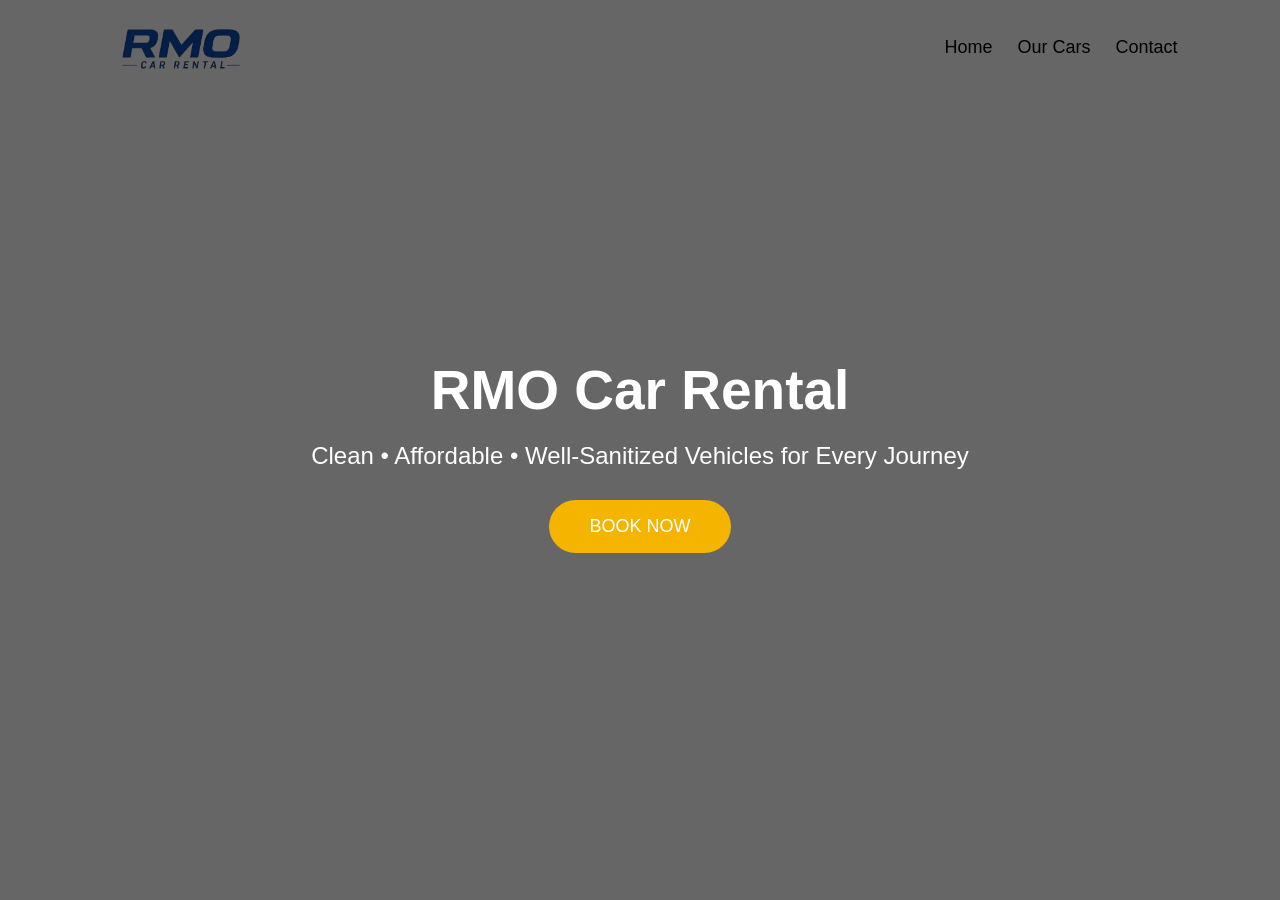
<file: rmocarrental.github.io-main/index.html>
<!DOCTYPE html>
<html lang="en">
<head>
    <meta charset="UTF-8">
    <meta name="viewport" content="width=device-width, initial-scale=1.0">
    <title>RMO Car Rental</title>
    <link rel="stylesheet" href="style.css">
</head>
<body>

<header class="hero">

    <nav>

        <img class="logo" src="images/logo.png" alt="RMO Car Rental Logo">

        <div class="menu">
            <a href="#">Home</a>
            <a href="#">Our Cars</a>
            <a href="#">Contact</a>
        </div>

    </nav>

    <div class="hero-content">
        <h1>RMO Car Rental</h1>
        <p>Clean • Affordable • Well-Sanitized Vehicles for Every Journey</p>
        <button>BOOK NOW</button>
    </div>

</header>

</body>
</html>
</file>
<file: rmocarrental.github.io-main/style.css>
*{
    margin:0;
    padding:0;
    box-sizing:border-box;
}

body{
    font-family:Arial, Helvetica, sans-serif;
}

.hero{
    height:100vh;
    background:linear-gradient(rgba(0,0,0,.6),rgba(0,0,0,.6)),
    url("https://images.unsplash.com/photo-1503376780353-7e6692767b70?auto=format&fit=crop&w=1600&q=80");

    background-size:cover;
    background-position:center;
    color:white;
}

nav{
    display:flex;
    justify-content:space-between;
    align-items:center;
    padding:25px 8%;
}

nav h2{
    font-size:30px;
}
.menu{
    display:flex;
    align-items:center;
}
.menu a{
    color:black;
    text-decoration:none;
    margin-left:25px;
    font-size:18px;
}

.hero-content{
    height:80vh;
    display:flex;
    flex-direction:column;
    justify-content:center;
    align-items:center;
    text-align:center;
}

.hero-content h1{
    font-size:55px;
    margin-bottom:20px;
}

.hero-content p{
    font-size:24px;
    margin-bottom:30px;
}

button{
    background:#f4b400;
    color:white;
    border:none;
    padding:16px 40px;
    border-radius:50px;
    font-size:18px;
    cursor:pointer;
}

button:hover{
    background:#d89b00;
}

.logo {
    width: 120px;
    height: auto;
    margin-left: 20px;
}
</file>
